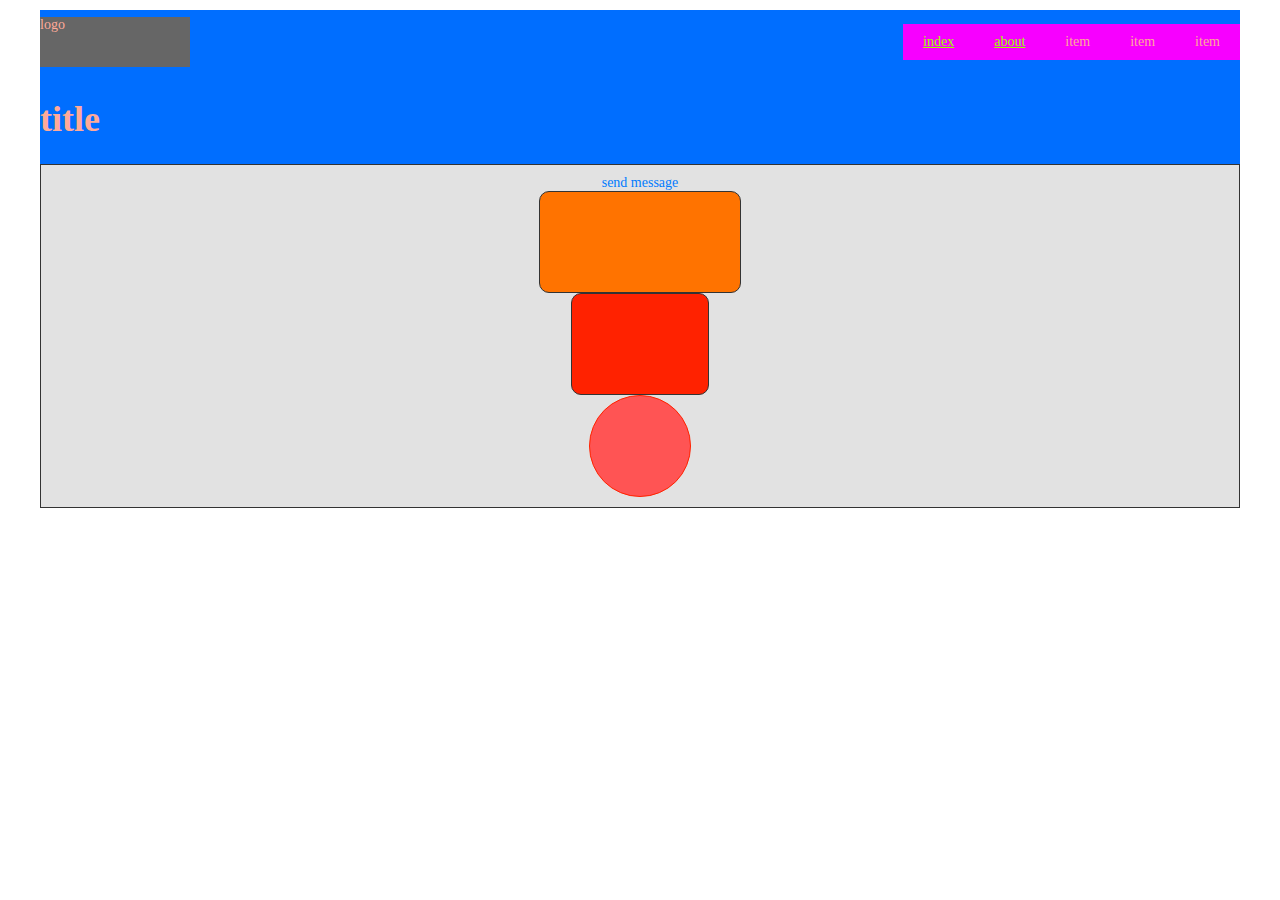
<file: index.html>
<!DOCTYPE html>
<html lang="en">
<head>
    <meta charset="UTF-8">
    <meta http-equiv="X-UA-Compatible" content="IE=edge">
    <meta name="viewport" content="width=device-width, initial-scale=1.0">
    <link rel="stylesheet" href="css/style.css">
    <title>Document</title>
</head>
<body>
    <div class="wrapper index">
        <nav >
            <div class="logo">logo</div>
            <ul>
                <li><a href="./index.html"> index</a></li>
                <li><a href="./about.html"> about</a></li>
                <li>item</li>
                <li>item</li>
                <li>item</li>
            </ul>
        </nav>
        <section>
            <h1 class="push-9">title</h1>
            <div class="btn">send message<div>
            <div class="box-1 bg-primary"></div>
            <div class="box-2"></div>
            <div class="box-3"></div>
        </section>
    </div>
</body>
</html>
</file>
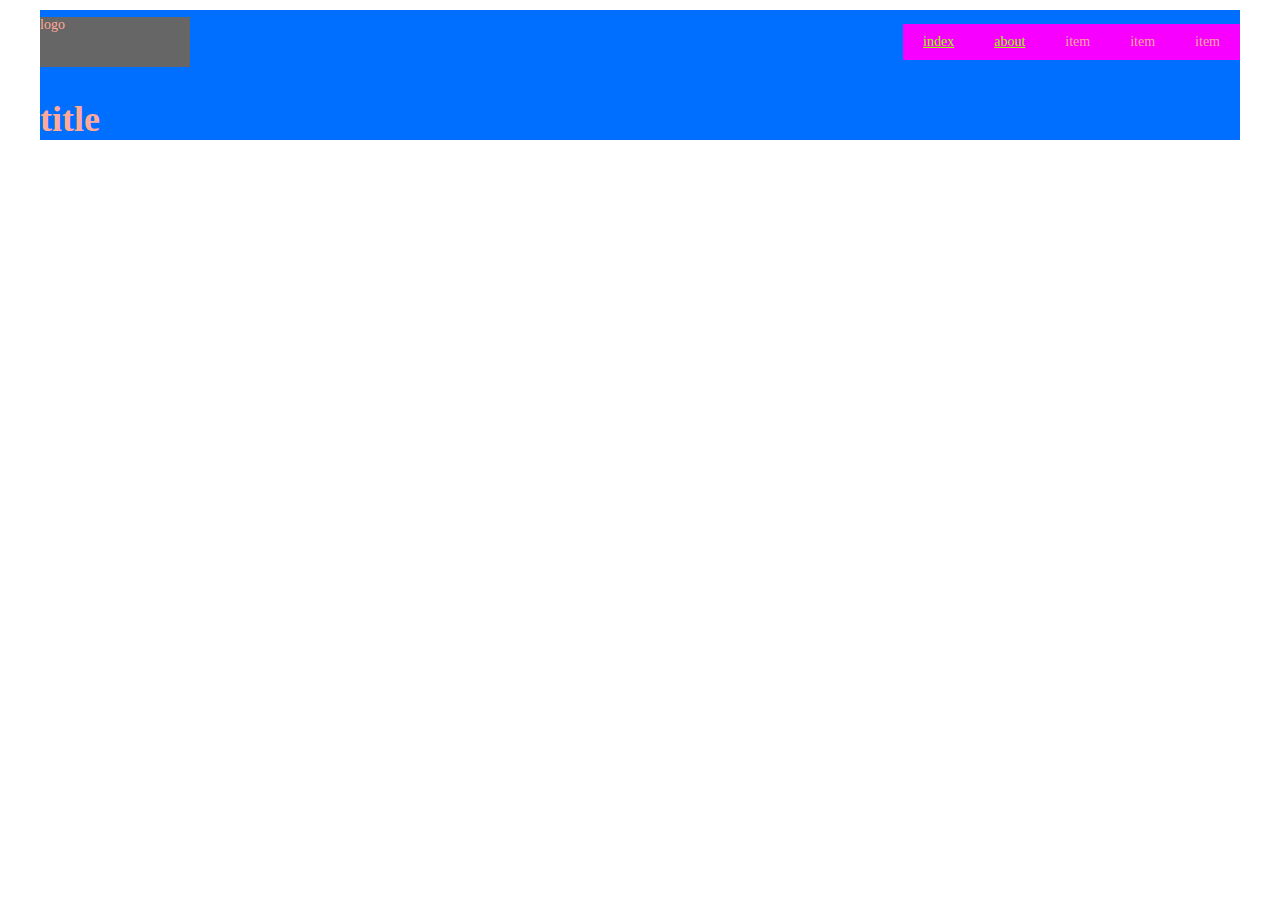
<file: about.html>
<!DOCTYPE html>
<html lang="en">
<head>
    <meta charset="UTF-8">
    <meta http-equiv="X-UA-Compatible" content="IE=edge">
    <meta name="viewport" content="width=device-width, initial-scale=1.0">
    <link rel="stylesheet" href="./css/style.css">
    <title>about us</title>
</head>
<body>
    <div class="wrapper about">
        <nav >
            <div class="logo">logo</div>
            <ul>
                <li><a href="./index.html"> index</a></li>
                <li><a href="./about.html"> about</a></li>
                <li>item</li>
                <li>item</li>
                <li>item</li>
            </ul>
        </nav>
        <section>
            <h1>title</h1>
        </section>




    </div>
</body>
</html>
</file>
<file: css/style.css>
@charset "UTF-8";
/*css 註解*/
.btn {
  background-color: rgb(202, 228, 255);
  color: rgb(0, 123, 255);
}

.container {
  max-width: 1200px;
  margin: auto;
  padding-left: 15px;
  padding-right: 15px;
}
.container .row {
  display: flex;
  flex-wrap: wrap;
  margin-left: -15px;
  margin-right: -15px;
}

.col-1 {
  width: 8.3333333333%;
}

.col-2 {
  width: 16.6666666667%;
}

.col-3 {
  width: 25%;
}

.col-4 {
  width: 33.3333333333%;
}

.col-5 {
  width: 41.6666666667%;
}

.col-6 {
  width: 50%;
}

.col-7 {
  width: 58.3333333333%;
}

.col-8 {
  width: 66.6666666667%;
}

.col-9 {
  width: 75%;
}

.col-10 {
  width: 83.3333333333%;
}

.col-11 {
  width: 91.6666666667%;
}

.col-12 {
  width: 100%;
}

@media all and (max-width: 768px) {
  .col-md-1 {
    width: 8.3333333333%;
  }
  .col-md-2 {
    width: 16.6666666667%;
  }
  .col-md-3 {
    width: 25%;
  }
  .col-md-4 {
    width: 33.3333333333%;
  }
  .col-md-5 {
    width: 41.6666666667%;
  }
  .col-md-6 {
    width: 50%;
  }
  .col-md-7 {
    width: 58.3333333333%;
  }
  .col-md-8 {
    width: 66.6666666667%;
  }
  .col-md-9 {
    width: 75%;
  }
  .col-md-10 {
    width: 83.3333333333%;
  }
  .col-md-11 {
    width: 91.6666666667%;
  }
  .col-md-12 {
    width: 100%;
  }
}
@media all and (max-width: 1199px) {
  .col-lg-1 {
    width: 8.3333333333%;
  }
  .col-lg-2 {
    width: 16.6666666667%;
  }
  .col-lg-3 {
    width: 25%;
  }
  .col-lg-4 {
    width: 33.3333333333%;
  }
  .col-lg-5 {
    width: 41.6666666667%;
  }
  .col-lg-6 {
    width: 50%;
  }
  .col-lg-7 {
    width: 58.3333333333%;
  }
  .col-lg-8 {
    width: 66.6666666667%;
  }
  .col-lg-9 {
    width: 75%;
  }
  .col-lg-10 {
    width: 83.3333333333%;
  }
  .col-lg-11 {
    width: 91.6666666667%;
  }
  .col-lg-12 {
    width: 100%;
  }
}
body {
  margin: 10px;
  padding: 0;
  font-size: 16px;
  color: #333;
  background-color: #fff;
  font-family: "微軟正黑體";
}

.wrapper {
  width: 1200px;
  margin: 0 auto;
}

.a {
  font-size: 20px;
}

.icon {
  background-image: url("icon1.jpg");
}

.bottom {
  margin-bottom: 10px;
}

.wrapper {
  width: 100%;
  background-color: rgb(0, 110, 255);
}
.wrapper h1 {
  font-size: 36px;
}
.wrapper nav {
  max-width: 1200px;
  margin: 0 auto;
  display: flex;
  justify-content: space-between;
  align-items: center;
}
.wrapper nav .logo {
  width: 150px;
  height: 50px;
  background-color: #666;
}
.wrapper nav ul {
  list-style: none;
  display: flex;
}
.wrapper nav ul li {
  padding: 10px 20px;
  background-color: rgb(247, 0, 255);
}
.wrapper nav ul li a {
  color: rgb(222, 0, 0);
}
.wrapper nav ul li a:first-child {
  color: rgb(157, 255, 0);
}
.wrapper nav ul li a:first-child:hover {
  color: rgb(0, 217, 255);
}
.wrapper nav ul li a:hover {
  color: rgb(71, 0, 0);
}
.wrapper nav ul li a::after {
  content: "";
}
.wrapper nav ul li a::before {
  content: "";
}

.box {
  width: 20px;
  height: 80px;
  margin: 100px;
}

.wrapper-full {
  width: 1200px;
  margin: 0 auto;
}

.btn {
  padding: 10px 20px;
  text-align: center;
  cursor: pointer;
  transition: 0.3s all ease;
  border: 1px solid #333;
  background-color: #e2e2e2;
}
.btn:hover {
  background-color: #494949;
}

.box-1 {
  width: 200px;
  margin: 0px auto 0;
  border: 1px solid #333;
  border-radius: 10px;
  background-color: #eee;
  height: 100px;
}
@media all and (max-width: 768px) {
  .box-1 {
    width: 100%;
  }
}

.box-2 {
  width: 136px;
  margin: 0px auto 0;
  border: 1px solid #333;
  border-radius: 10px;
  background-color: #f20;
  height: 100px;
}
@media all and (max-width: 768px) {
  .box-2 {
    width: 100%;
    margin: 0px auto 0;
    border: 1px solid #333;
    border-radius: 10px;
  }
}

.box-3 {
  border: 1px solid #f20;
  border-radius: 50%;
  color: rgb(0, 110, 255);
  background-color: rgb(255, 84, 84);
  width: 100px;
  height: 100px;
  margin: 0 auto;
}

.wrapper {
  width: 1200px;
  margin: 0 auto;
}
@media all and (max-width: 768px) {
  .wrapper {
    width: 100%;
  }
}

.box-img {
  content: value1;
}

.img_img1 {
  background-image: url("images/img1.jpg");
}

.img_img2 {
  background-image: url("images/img2.jpg");
}

.img_img3 {
  background-image: url("images/img3.jpg");
}

.img_img4 {
  background-image: url("images/img4.jpg");
}

h1 {
  font-size: 40px;
  color: #fa9;
}

h2 {
  font-size: 30px;
  color: #fa9;
}

h3 {
  font-size: 25px;
  color: #fa9;
}

span {
  font-size: 16px;
  color: #fa9;
}

* {
  font-size: 14px;
  color: #fa9;
}

.text-primary {
  color: #ff7300;
}

.bg-primary {
  background-color: #ff7300;
}

.text-secondary {
  color: #0ed7ff;
}

.bg-secondary {
  background-color: #0ed7ff;
}

.text-success {
  color: #00fc00;
}

.bg-success {
  background-color: #00fc00;
}

.text-info {
  color: #e4e4e4;
}

.bg-info {
  background-color: #e4e4e4;
}

/*# sourceMappingURL=style.css.map */
</file>
